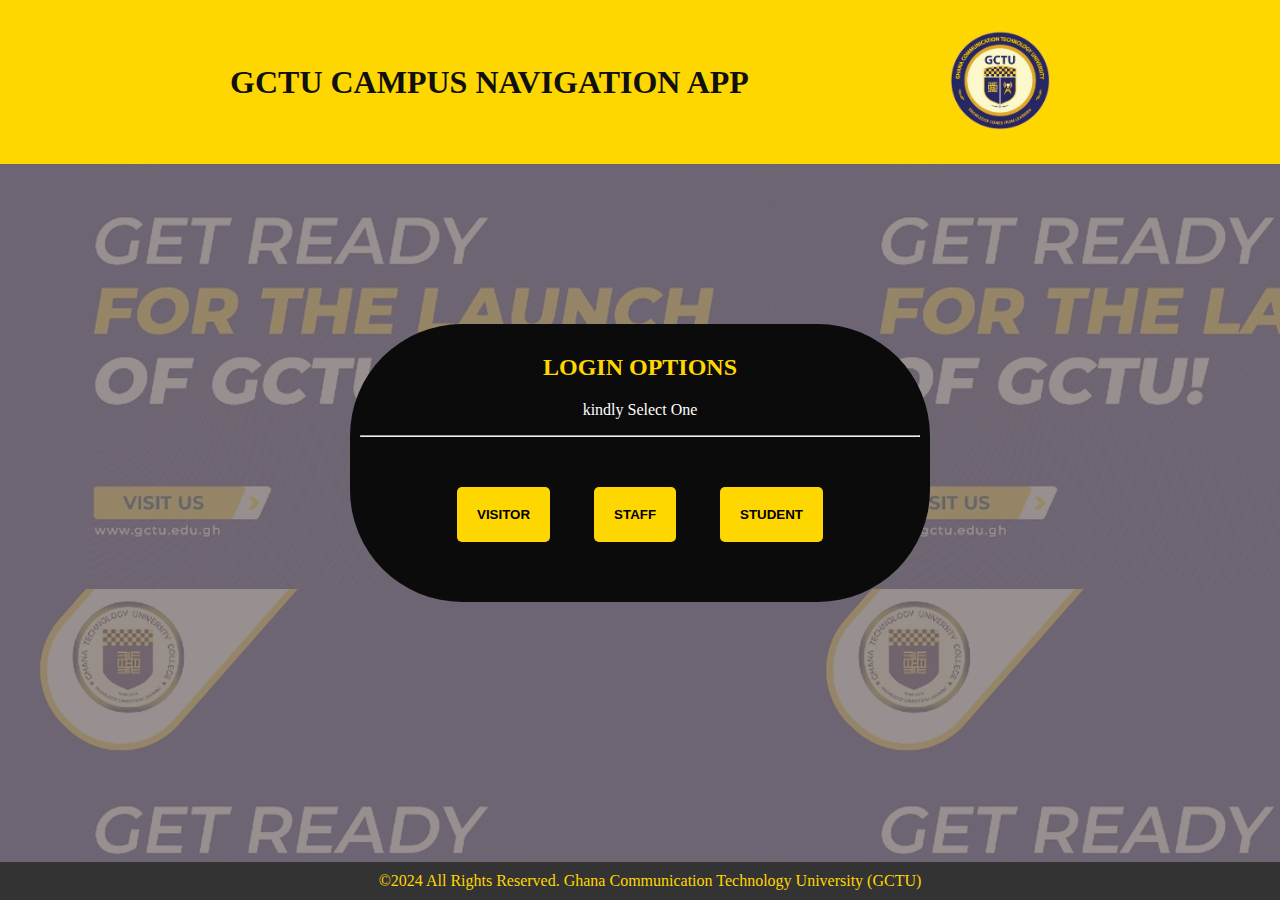
<file: index.html>
<!DOCTYPE html>
<html lang="en">
<head>
    <meta charset="UTF-8">
    <meta name="viewport" content="width=device-width, initial-scale=1.0">
    <title>Campus Navigation app</title>
    <link rel="stylesheet" href="campus.css">
</head>
<header>
    <div class="Top-logo">
        <div class="top">
            <h1>Gctu Campus Navigation App</h1>
        </div>
        <div class="logo">
            <img src="dem-removebg-preview.png" alt="University logo">
        </div>
    </div>
  
   
</header>
<body>
    
    <div class="content">
        <div class="section2">
            <h2>login options</h2>
            <p>kindly Select One</p><hr>
            <div class="login-links"> 
                <a href="http://127.0.0.1:5500/visitor.html?Student-ID=&password="><button>Visitor</button></a> 
                <a href="http://127.0.0.1:5500/staff.html?Student-ID=&password="><button>Staff</button></a> 
                <a href="http://127.0.0.1:5500/student.html?Student-ID=&password="><button>Student</button></a> 
            </div>
    
        </div>
    </div>

</body>

   

<!--footer section -->
<footer>
    &copy;2024 All Rights Reserved. Ghana Communication Technology University (GCTU) 
</footer>
</html>
</file>
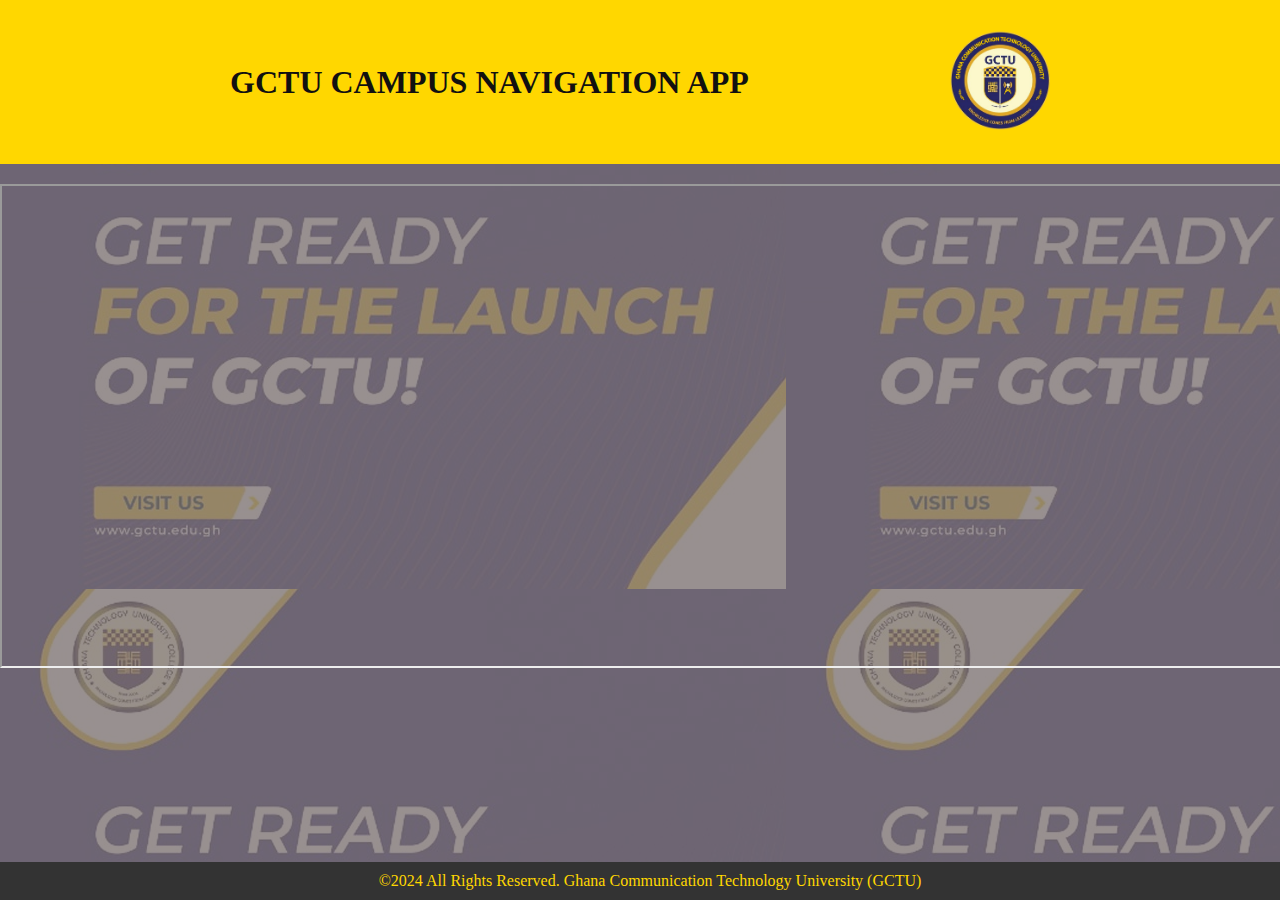
<file: map.html>
<!DOCTYPE html>
<html lang="en">
<head>
    <meta charset="UTF-8">
    <meta name="viewport" content="width=device-width, initial-scale=1.0">
    <title>Document</title>
    <link rel="stylesheet" href="campus.css">
</head>
<header>
    <div class="Top-logo">
        <div class="top">
            <h1>Gctu Campus Navigation App</h1>
        </div>
        <div class="logo">
            <img src="dem-removebg-preview.png" alt="University logo">
        </div>
    </div>
</header>
<body>

    <section class="campus-map">
        <iframe src="https://www.google.com/maps/d/u/0/embed?mid=1sRhdtEl-8rG0dVSjfp3RwGzfQhEy4KA&ehbc=2E312F&noprof=1"
         width="100%" height="480">
        </iframe>
    </section>
</body>
<footer>
    &copy;2024 All Rights Reserved. Ghana Communication Technology University (GCTU) 
</footer>
</html>
</file>
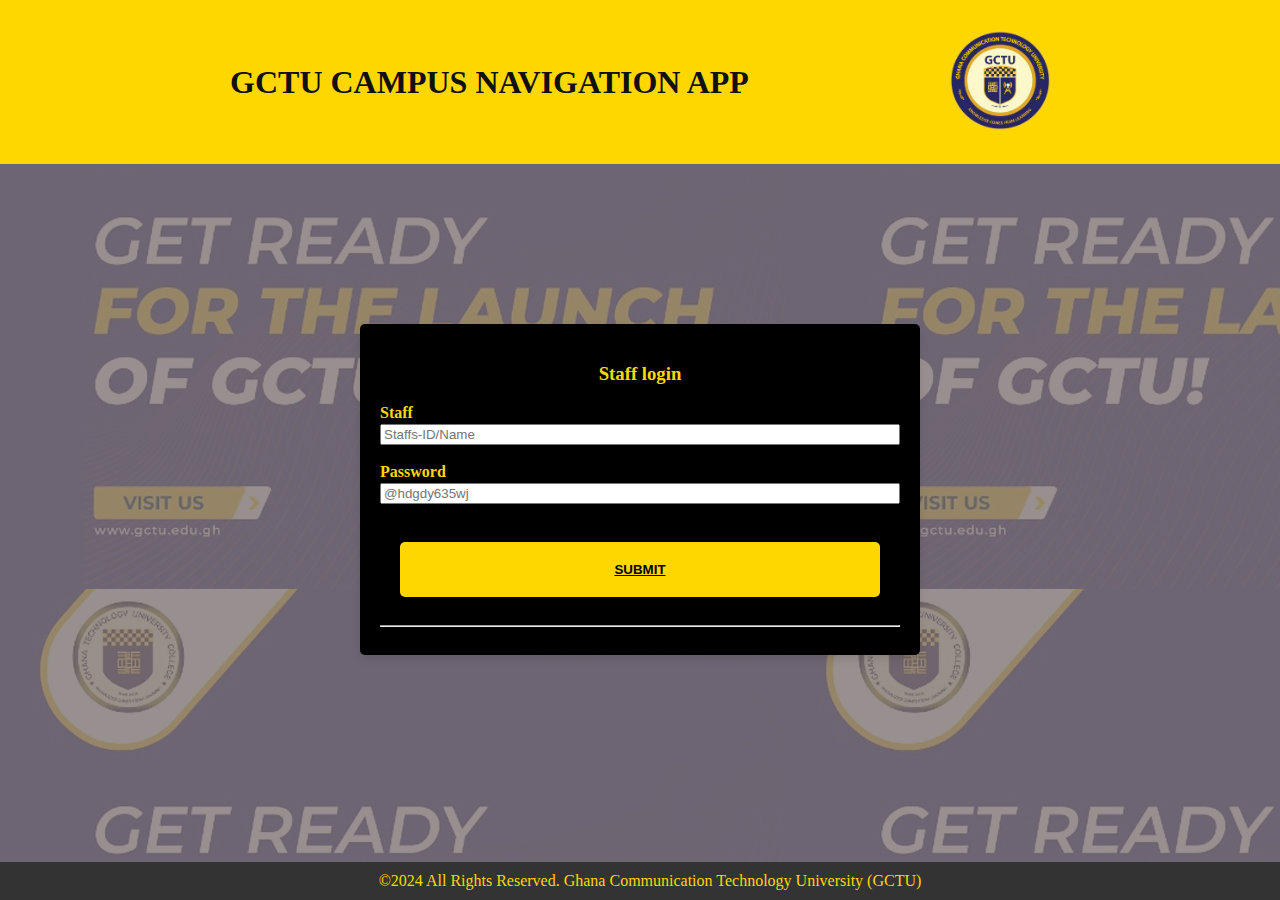
<file: Staff.html>
<!DOCTYPE html>
<html lang="en">
<head>
    <meta charset="UTF-8">
    <meta name="viewport" content="width=device-width, initial-scale=1.0">
    <title>Document</title>
    <link rel="stylesheet" href="campus.css">
</head>
<header>
    <div class="Top-logo">
        <div class="top">
            <h1>Gctu Campus Navigation App</h1>
        </div>
        <div class="logo">
            <img src="dem-removebg-preview.png" alt="University logo">
        </div>
    </div>
</header>
<body>
    <div class="content">
        <!--login for staffs-->
    
    <section class="login">
        <h3>Staff login</h3>
        <form action="">
            <label for="staffs">Staff</label>
            <input type="text" id="staffs-ID" name="Staffs-ID" placeholder="Staffs-ID/Name" required><br>
            <label for="Staffs-Password">Password</label>
            <input type="password" id="password" name="password" placeholder="@hdgdy635wj" required><br>
            <button> <a href="http://127.0.0.1:5500/map.html">submit</button></a>
    
        </form><hr>
    </section>
    </div>
    
    
</body>
<footer>
    &copy;2024 All Rights Reserved. Ghana Communication Technology University (GCTU) 
</footer>
</html>
</file>
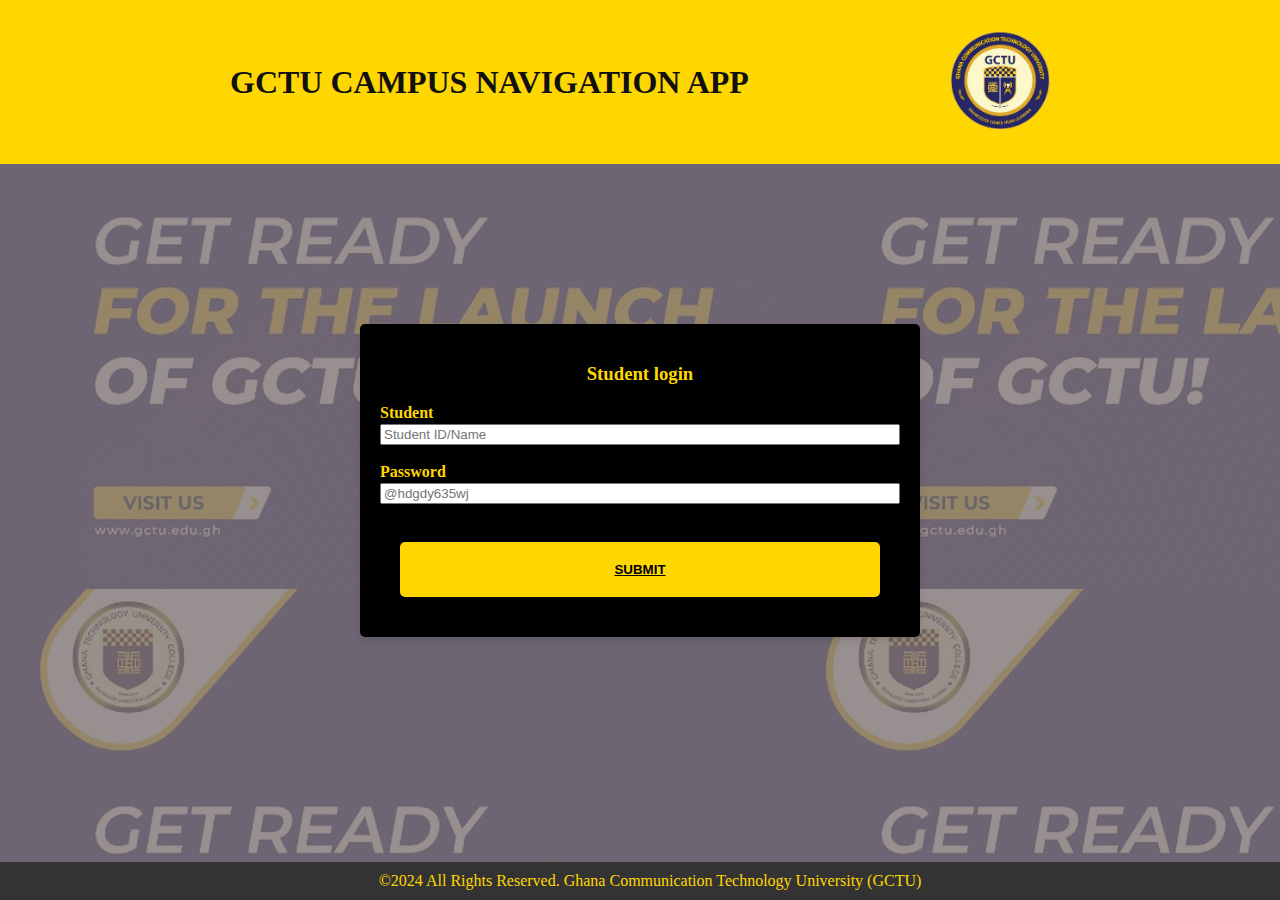
<file: student.html>
<!DOCTYPE html>
<html lang="en">
<head>
    <meta charset="UTF-8">
    <meta name="viewport" content="width=device-width, initial-scale=1.0">
    <title>Document</title>
    <link rel="stylesheet" href="campus.css">
</head>
<header>
    <div class="Top-logo">
        <div class="top">
            <h1>Gctu Campus Navigation App</h1>
        </div>
        <div class="logo">
            <img src="dem-removebg-preview.png" alt="University logo">
        </div>
    </div>
</header>
<body>
    <div class="content ">
        <section class="login">
            <h3>Student login</h3>
            <form action="">
                <label for="student">Student</label>
                <input type="text" id="student-ID" name="Student-ID" placeholder="Student ID/Name" required><br>
                <label for="Student-Password" >Password</label>
                <input type="password" id="password" name="password" placeholder="@hdgdy635wj" required><br>
               <a href="http://127.0.0.1:5500/map.html"><button>submit</a></button>
            </form>
        </section>
    </div>
   
       
</body>
<footer>
    &copy;2024 All Rights Reserved. Ghana Communication Technology University (GCTU) 
</footer>
</html>
</file>
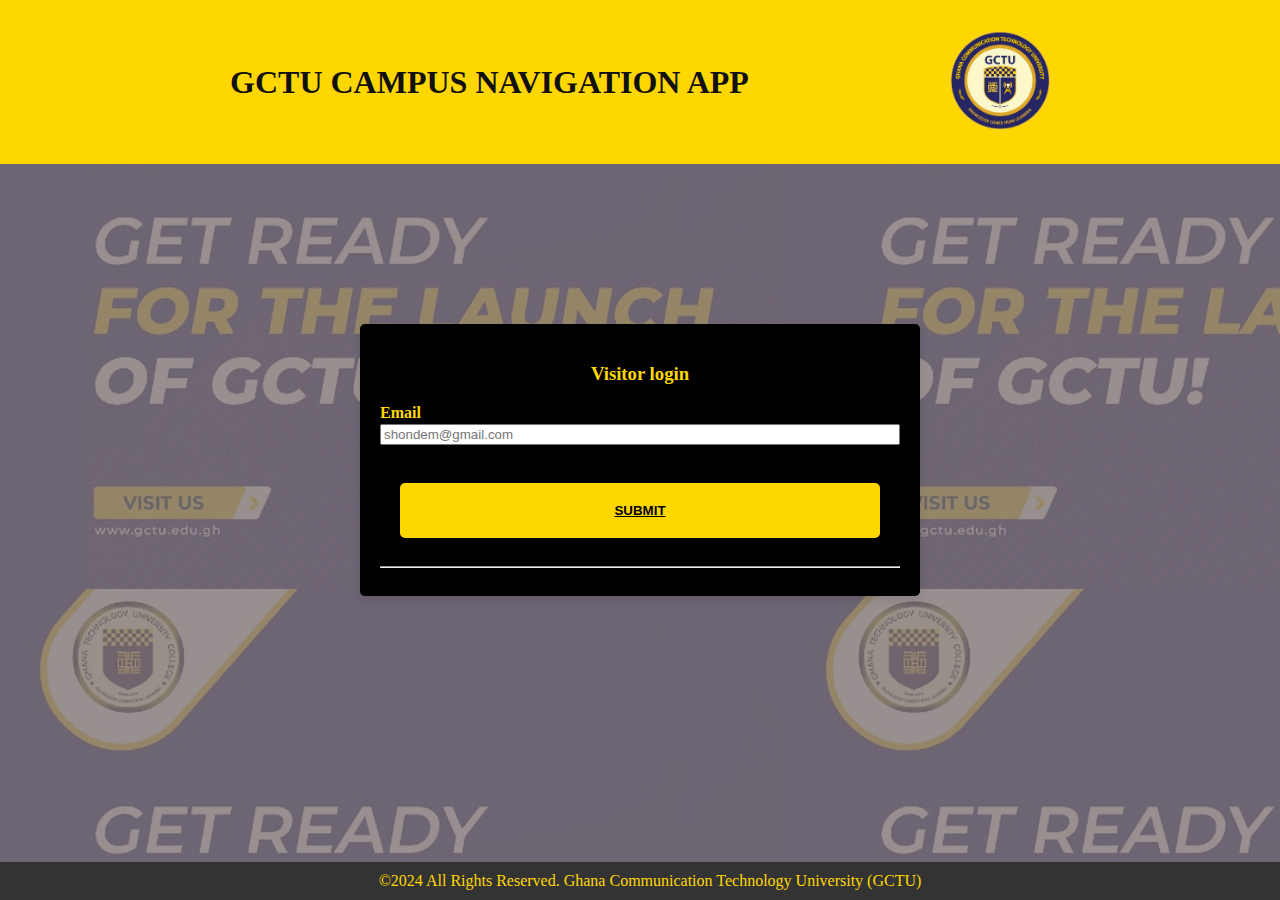
<file: visitor.html>
<!DOCTYPE html>
<html lang="en">
<head>
    <meta charset="UTF-8">
    <meta name="viewport" content="width=device-width, initial-scale=1.0">
    <title>Document</title>
    <link rel="stylesheet" href="campus.css">
</head>
<header>
    <div class="Top-logo">
        <div class="top">
            <h1>Gctu Campus Navigation App</h1>
        </div>
        <div class="logo">
            <img src="dem-removebg-preview.png" alt="University logo">
        </div>
    </div>
</header>
<body>
    <div class="content">
        <section class="login">
            <h3>Visitor login</h3>
            <form action="">
                <label for="visitor">Email</label>
                <input type="email" id="email" name="email" placeholder="shondem@gmail.com" required><br>
               
                <a href="http://127.0.0.1:5500/map.html"><button>submit</a></button>
        
            </form><hr>
        </section>
        
    </div>
    
</body>
<footer>
    &copy;2024 All Rights Reserved. Ghana Communication Technology University (GCTU) 
</footer>
</html>
</file>
<file: campus.css>
header{
    background-color:gold;
    color:rgb(17, 16, 16);
    text-transform: uppercase;
    text-align: center;
    margin-bottom: 20px;
    padding-top: 0%;
    padding: 10px;
    position: relative;
    z-index: 2;
}
a{
    color: black;
}
.Top-logo{
    display: flex;
    justify-content: space-evenly;
    align-items: center;
    padding: 20px;

}
.logo,.top{
    flex:0 1 auto;
    text-align: center;
    margin:0 1px;
}
.logo img{
    max-width: 100px;
    height: auto;
}
body{
    position: relative;
    flex-direction: column;
    margin: 0;
    padding: 0;
    justify-content: center;
    align-items: center;
    min-height: 100vh;
    background: url('z4dddov5.png')
    
}
body::before{
    content: '';
    position: absolute;
    top: 0; 
    left: 0; 
    right: 0;
    bottom: 0; 
    background-color: rgba(126, 116, 116, 0.8); 
}
.content{
    position: relative;
    z-index: 2; 
    text-align: center; 
    padding: 20px;
}
p{
    color: white;
    text-align: center;
}
h2{
    text-align: center;
    text-transform: uppercase;
}
h3{
    text-align: center;
}

.content{
    display: flex;
    justify-content: space-around;
    align-items: stretch;
    text-align: center;
    padding: 120px;
    flex: 1;
}

.section1{
    margin: 1px;
    height: 100px;
}
.section2{
    border-radius: 112px;
    background-color: rgb(12, 11, 11);
    padding: 10px;
   
    color: gold;
    align-items: center;
    margin: 20px;
    
}
.login{
    padding: 20px;
    margin-top: 20px;
    margin-bottom: 20px;
    width: 50%;
    text-align: center;
}
.login-links{
    padding:10px; 
    border-radius: 8px;
    box-shadow: 3 4px 8px rgba(0, 0, 0, 0.1); 
    width: 500px;
    text-align: center;
    margin: 20px;
    text-transform: uppercase;
}
form{
    display: flex;
    flex-direction: column;
}
label{
    margin-bottom: 2px;
    font-weight: bold;
    text-align: left;
}
button{
    border: none;
    border-width: 10px;
    margin: 20px;
    padding: 20px;
    border-radius: 5px;
    background-color: gold;
    font-weight: bold;
    text-transform: uppercase;
}
 /*
.sidebar-nav {
    width: 200px; Adjust the width as needed */
   /* position: fixed;
    padding: 10px;
    border-radius: 10px;
   
    background-color: #333;
    overflow-x: hidden; /* Prevent horizontal scrolling 
    padding-top: 10px;
}

.sidebar-nav ul {
    list-style-type: none;
    padding: 0;
    margin: 0;
}
/* .sidebar-nav ul li {
    padding: 8px 16px;
    text-align: left;
}

.sidebar-nav ul li a {
    display: block;
    color:gold;
    text-decoration: none;
}

.sidebar-nav ul li a:hover {
    background-color: #575757; /* Change the background color on hover 
}
.Department-submenu{
    display: none;
}
.sidebar-nav ul li:hover .departments-submenu,
 .sidebar-nav ul li:focus-within .departments-submenu { 
    display: block; 
 }*/
/*lets do for the student login*/
.login{
    position: relative;
    z-index: 2;
    background-color: black;
    border-radius: 5px;
    text-align: center;
    box-shadow: 0 4px 8px rgba(0, 0, 0, 0.1);
    color: gold;
}
.campus-map{
    position: relative;
    z-index: 2;
    flex: 1;
}

 footer{
    background-color: #333;
    text-align: center;
    margin-top: 20px;
    margin-bottom: 0;
    padding: 10px;
    color:gold;
    position: relative;
    z-index: 2;
    bottom: 0;
    text-align: center; 
    padding: 10px;
    position:fixed;
    width: 100%;
   
 }
</file>
